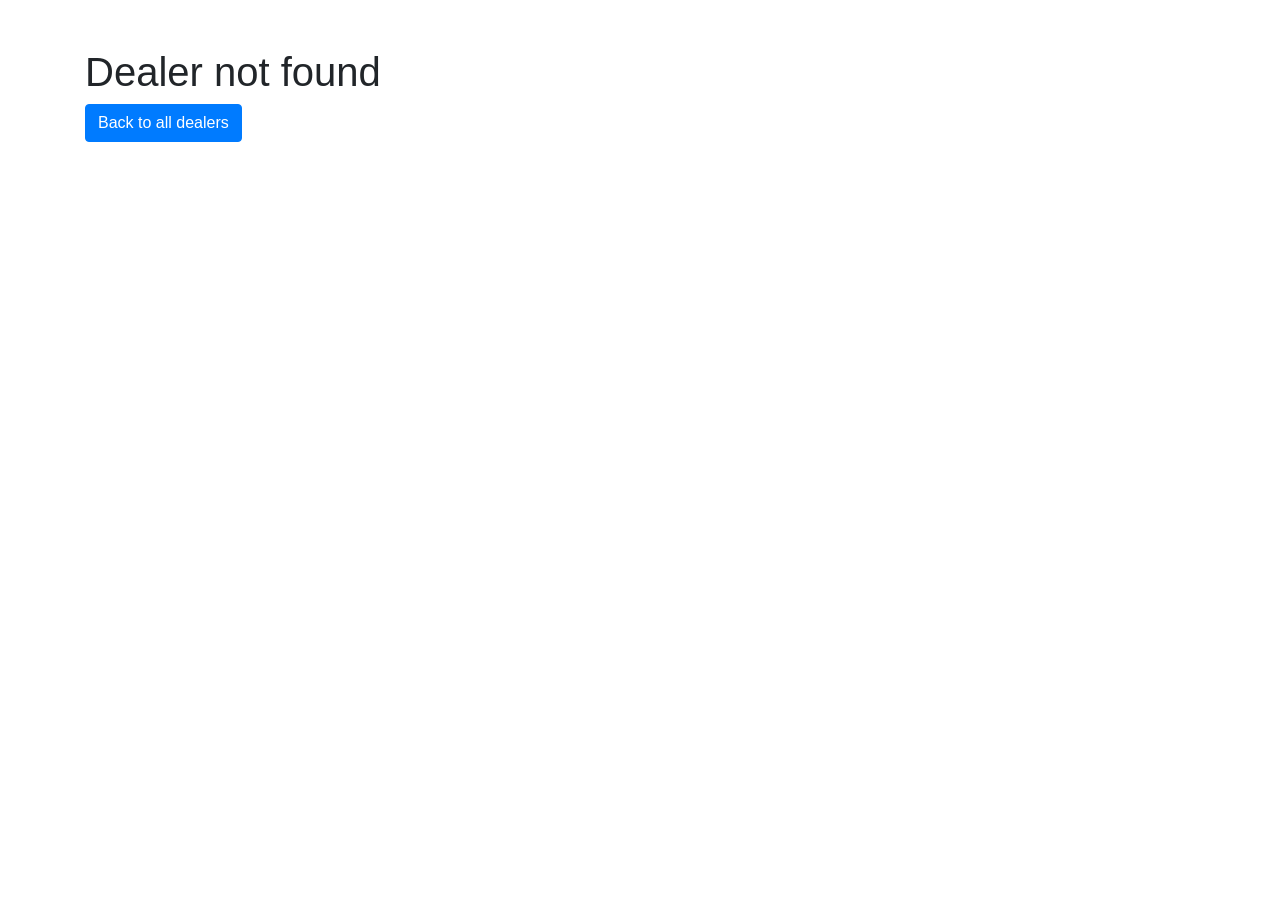
<file: djangoapp/templates/djangoapp/dealer_not_found.html>
<!DOCTYPE html>
<html lang="en">
<head>
    <meta charset="UTF-8">
    <title>Dealer Not Found</title>
    <link rel="stylesheet" href="https://maxcdn.bootstrapcdn.com/bootstrap/4.5.2/css/bootstrap.min.css">
</head>
<body>
    <div class="container mt-5">
        <h1>Dealer not found</h1>
        <a href="/djangoapp/" class="btn btn-primary">Back to all dealers</a>
    </div>
</body>
</html>
</file>
